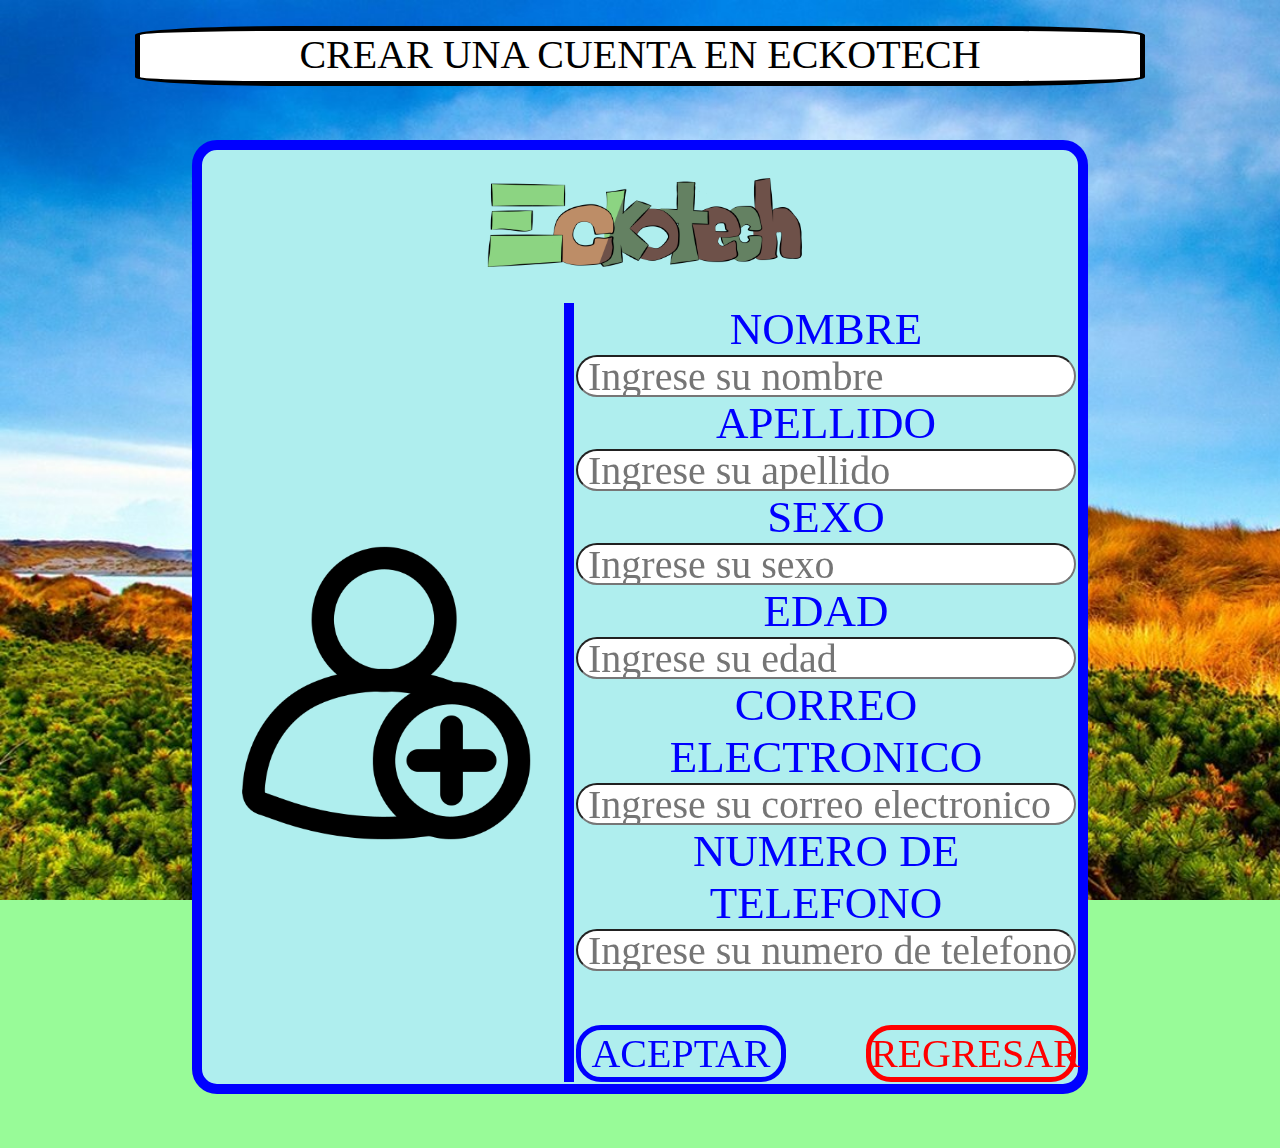
<file: crear_cuenta.html>
<html lang="es">
<head>
    <meta charset="UTF-8">
    <meta http-equiv="X-UA-Compatible" content="IE=edge">
    <meta name="viewport" content="width=device-width, initial-scale=1.0">
    <title>INICIO DE SESION</title>
    <link rel="stylesheet" href="c_c.css">
    <script src="scrollreveal.js"></script>
</head>
<body background="imagenes/fondo4k4.jpg">
<br>
    <center class="arriba"><h1 class="margin">CREAR UNA CUENTA EN ECKOTECH</h1></center>
    <br>
    <br>
    <br><center><table class="abajo"> 
        <tr>
        <th colspan="2" class="linea2">
             <center><img src="imagenes/logo.png" width="40%"></center>
        </th>
   </tr>
   <tr>
    
       
            <th class="linea">
               <img src="imagenes/agregar-usuario (1).png" class="imagen">
            </th>

            <th>
                <form action="">
                <label for="">NOMBRE</label>
                <br>
                <input class="controls" type="text" placeholder=" Ingrese su nombre" required>
                <br>
                <label for="">APELLIDO</label>
                <br>
                <input type="text" placeholder=" Ingrese su apellido" required>
                <br>
                <label for="">SEXO</label>
                <br>
                <input type="text" placeholder=" Ingrese su sexo" required>
                <br>
                <label for="">EDAD</label>
                <br>
                <input type="number" placeholder=" Ingrese su edad" required>
                <br>
                <label for="">CORREO ELECTRONICO</label>
                <br>
                <input type="email" placeholder=" Ingrese su correo electronico" required>
                <br>
                <label for="">NUMERO DE TELEFONO</label>
                <br>
                <input type="text" placeholder=" Ingrese su numero de telefono" required>
                <br><br><br><br>
                <a href="menuvip.html"><h2>ACEPTAR</h2></a>
                <a href="login.html"><h2 class="a">REGRESAR</h2></a>
                <br>
                <br>
                </form>
            </th>
        </tr>
    </table></center>
    <br>
    <br><br>
    
    <script src="index.js"></script>
</body>
</html>
</file>
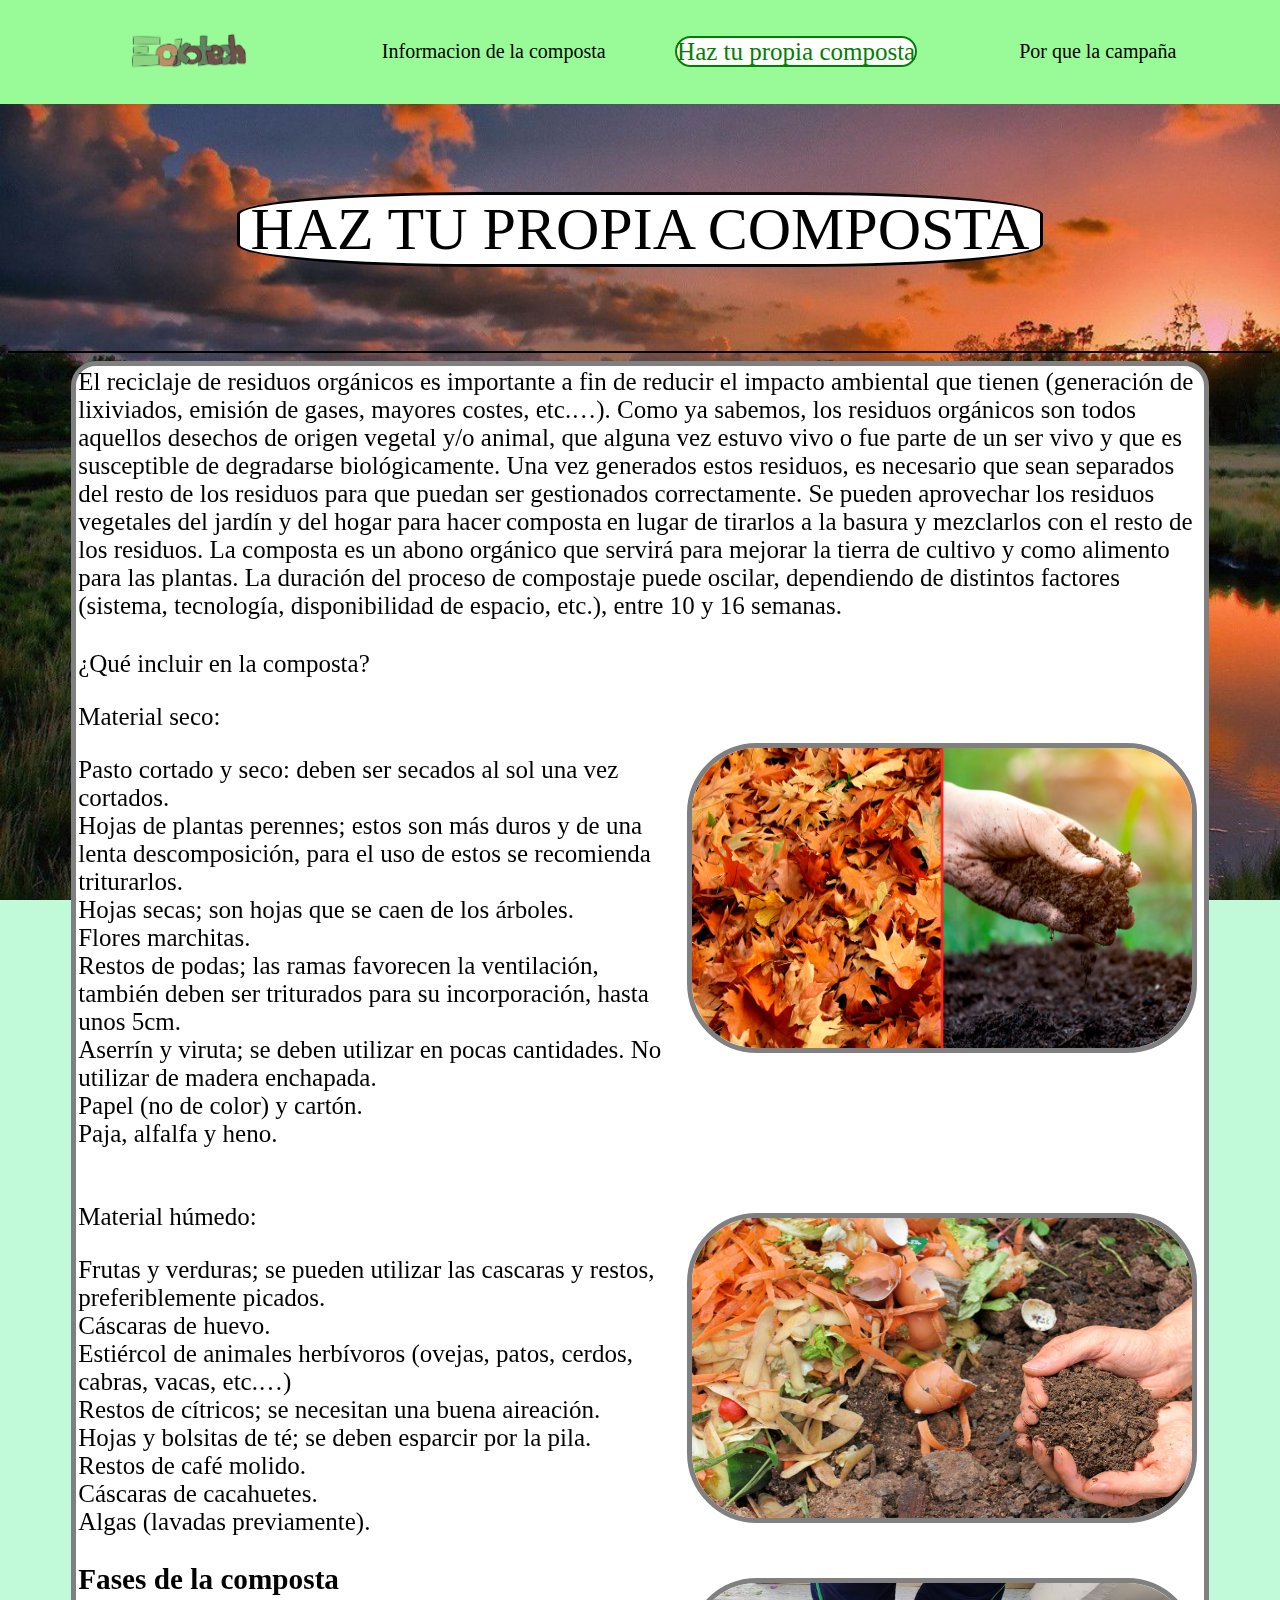
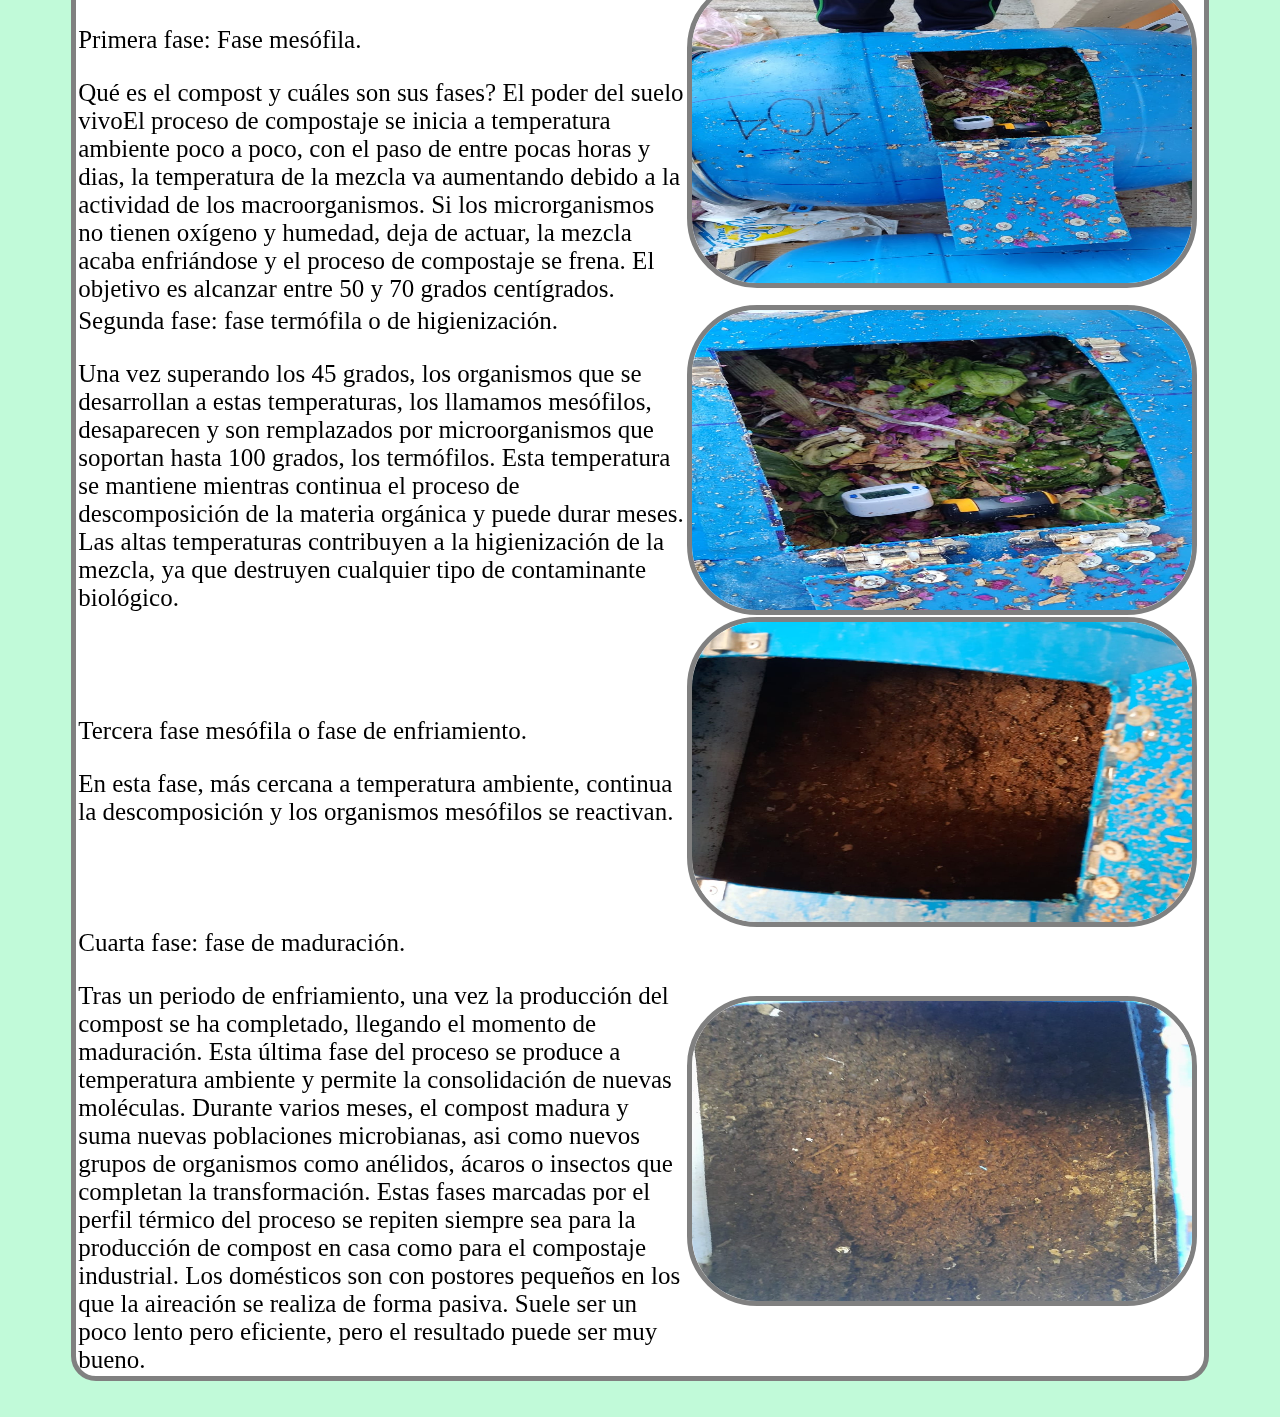
<file: hacercomposta.html>
<html lang="es">
<head>
    <meta charset="UTF-8">
    <meta http-equiv="X-UA-Compatible" content="IE=edge">
    <meta name="viewport" content="width=device-width, initial-scale=1.0">
    <title>Eckotech</title>
    <link rel="stylesheet" href="diseno.css">
    <link rel="stylesheet" href="Menu2.css">
    <link rel="stylesheet" href="h_c.css">k
    <script src="scrollreveal.js"></script>
</head>
<link rel="shortcut icon" href="imagenes/eco.png">
<body background="imagenes/fondo4k3.jpg">

    <center>

        <table id="div" class="arriba">
            <tr>
                <th class="espacio"></th>
                <th>
                    <div id="header">
                        <ul class="nav">
                            <li>
                               <a href="menuvip.html"><img src="imagenes/logo.png" class="imagenes2"></a>
                            <ul>
                              <li><a href="index.html">Cerrar sesion</a></li>
                            </ul>
                          </li></ul></div>
                </th>
                <th>
                    <a class="b" href="Informacion2.html">Informacion de la composta</a>
                </th>
                <th>
                    <a class="nada" href="#">Haz tu propia composta</a>
                </th>
                <th>
                    <a class="b" href="Porque2.html">Por que la campaña</a>
                </th>
                <th class="espacio"></th>
            </tr>
        </table>
        <br>
        <br>
        <br>
        <br>
        <br>
        <br>
        <br>

    <center><h1>HAZ TU PROPIA COMPOSTA</h1></center>
    <center><table class="derecha">
        <tr class="h2">
            <td colspan="2">El reciclaje de residuos orgánicos es importante a fin de reducir el impacto ambiental que tienen (generación de lixiviados, emisión de gases, mayores costes, etc.…). Como ya sabemos, los residuos orgánicos son todos aquellos desechos de origen vegetal y/o animal, que alguna vez estuvo vivo o fue parte de un ser vivo y que es susceptible de degradarse biológicamente. 

                Una vez generados estos residuos, es necesario que sean separados del resto de los residuos para que puedan ser gestionados correctamente. Se pueden aprovechar los residuos vegetales del jardín y del hogar para hacer composta en lugar de tirarlos a la basura y mezclarlos con el resto de los residuos. La composta es un abono orgánico que servirá para mejorar la tierra de cultivo y como alimento para las plantas. La duración del proceso de compostaje puede oscilar, dependiendo de distintos factores (sistema, tecnología, disponibilidad de espacio, etc.), entre 10 y 16 semanas. </td>
            </tr>
        <tr class="h2">
            <td>
            <br>
            ¿Qué incluir en la composta?
            <p>Material seco: </p>
            <ul>
                <li>Pasto cortado y seco: deben ser secados al sol una vez cortados.</li>
                <li>Hojas de plantas perennes; estos son más duros y de una lenta descomposición, para el uso de estos se recomienda triturarlos. </li>
                <li>Hojas secas; son hojas que se caen de los árboles. </li>
                <li>Flores marchitas. </li>
                <li>Restos de podas; las ramas favorecen la ventilación, también deben ser triturados para su incorporación, hasta unos 5cm. </li>
                <li>Aserrín y viruta; se deben utilizar en pocas cantidades. No utilizar de madera enchapada. </li>
                <li>Papel (no de color) y cartón. </li>
                <li>Paja, alfalfa y heno. </li>
            </ul>   
            </td>
        <br>
            <td><img src="imagenes/hojas secas.jpg" class="imagen2">
            </td>
        <br>
        <tr class="h2">
           
            <td>
            <br>
            Material húmedo:
            
            <ul>
                <li>Frutas y verduras; se pueden utilizar las cascaras y restos, preferiblemente picados.</li>
                <li>Cáscaras de huevo. </li>
                <li>Estiércol de animales herbívoros (ovejas, patos, cerdos, cabras, vacas, etc.…) </li>
                <li>Restos de cítricos; se necesitan una buena aireación. </li>
                <li>Hojas y bolsitas de té; se deben esparcir por la pila. </li>
                <li>Restos de café molido. </li>
                <li>Cáscaras de cacahuetes.</li>
                <li>Algas (lavadas previamente).</li>
            </ul></td>
            <td><img src="imagenes/humedo.jpg" class="imagen2"></td>
        </tr>
        <tr class="h2">
            <hr color="black">
            <td>
                <h3>Fases de la composta </h3>
               <p>Primera fase: Fase mesófila. </p> 
               Qué es el compost y cuáles son sus fases? El poder del suelo vivoEl proceso de compostaje se inicia a temperatura ambiente poco a poco, con el paso de entre pocas horas y dias, la temperatura de la mezcla va aumentando debido a la actividad de los macroorganismos. Si los microrganismos no tienen oxígeno y humedad, deja de actuar, la mezcla acaba enfriándose y el proceso de compostaje se frena. El objetivo es alcanzar entre 50 y 70 grados centígrados.  
            </td>
            <td><img src="imagenes/fase mesofila.jpg" class="imagen2"></td>
        </tr>
        <tr class="h2">
        <td>
            Segunda fase: fase termófila o de higienización.
            <p>Una vez superando los 45 grados, los organismos que se desarrollan a estas temperaturas, los llamamos mesófilos, desaparecen y son remplazados por microorganismos que soportan hasta 100 grados, los termófilos. Esta temperatura se mantiene mientras continua el proceso de descomposición de la materia orgánica y puede durar meses. Las altas temperaturas contribuyen a la higienización de la mezcla, ya que destruyen cualquier tipo de contaminante biológico.  </p>  
        </td>
        <td><img src="imagenes/higienizacion.jpg" class="imagen2"></td>
        </tr>
        <tr class="h2">
            <td>
            Tercera fase mesófila o fase de enfriamiento. 
            <p>En esta fase, más cercana a temperatura ambiente, continua la descomposición y los organismos mesófilos se reactivan.</p>
            </td>
            <td><img src="imagenes/fase3.jpg" class="imagen2"></td>
        </tr>
        <tr class="h2">
            <td>Cuarta fase: fase de maduración.
                <p>Tras un periodo de enfriamiento, una vez la producción del compost se ha completado, llegando el momento de maduración. Esta última fase del proceso se produce a temperatura ambiente y permite la consolidación de nuevas moléculas. Durante varios meses, el compost madura y suma nuevas poblaciones microbianas, asi como nuevos grupos de organismos como anélidos, ácaros o insectos que completan la transformación.   

 

                    Estas fases marcadas por el perfil térmico del proceso se repiten siempre sea para la producción de compost en casa como para el compostaje industrial. Los domésticos son con postores pequeños en los que la aireación se realiza de forma pasiva. Suele ser un poco lento pero eficiente, pero el resultado puede ser muy bueno. </p>
            </td>
            <td><img src="imagenes/fase4.jpg" class="imagen2"></td>
        </tr>
    </table></center>
    <br>
        <br>
    <script src="index.js"></script>
</body>
</html>
</file>
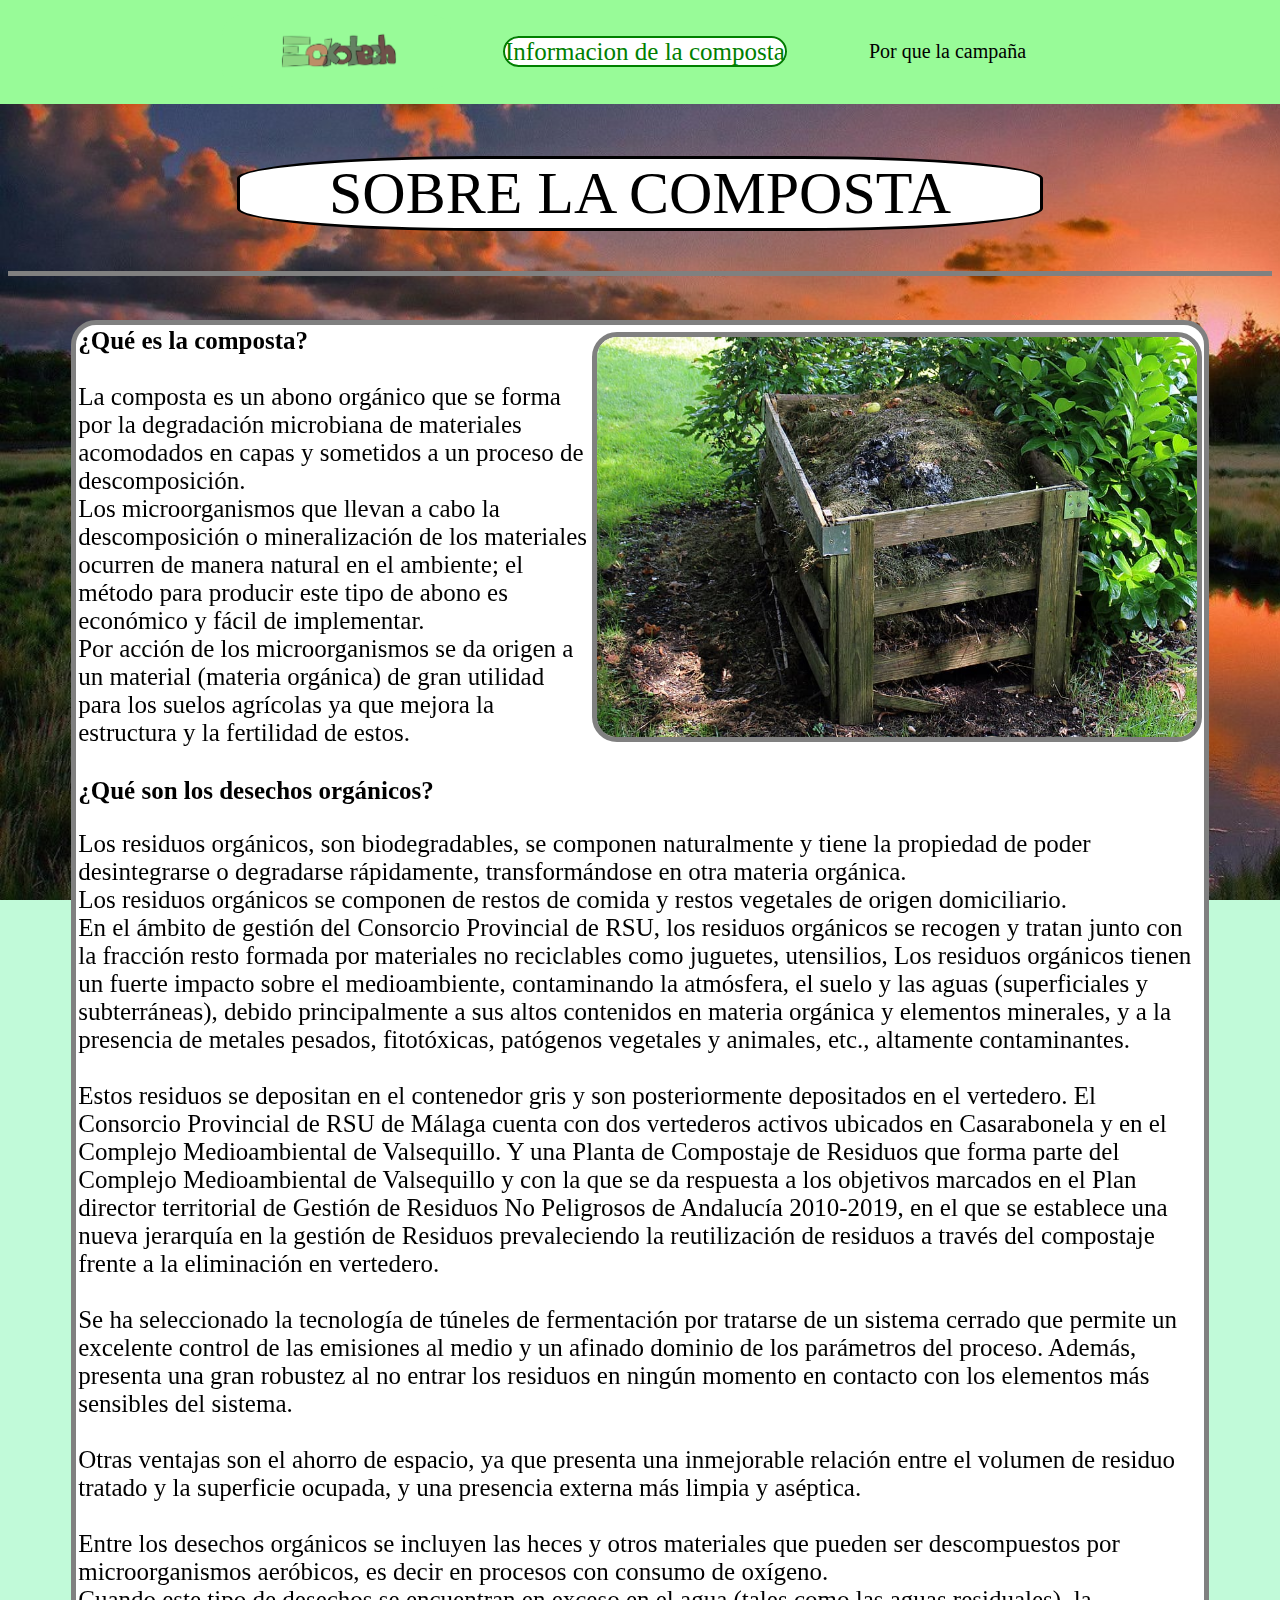
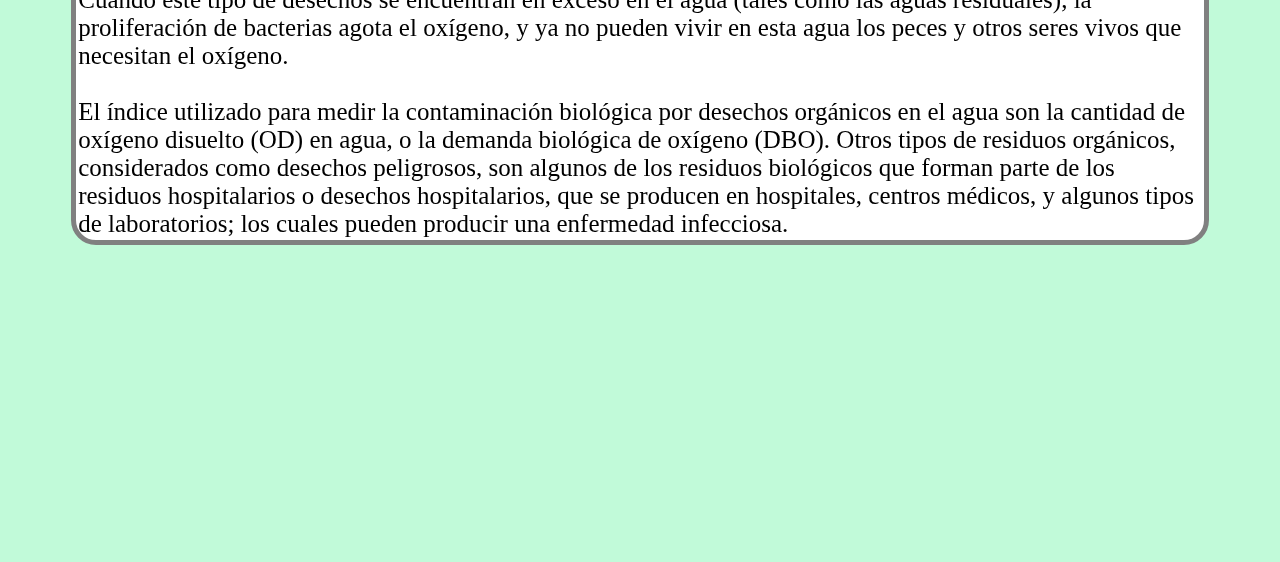
<file: informacion.html>
<html lang="es">
<head>
    <meta charset="UTF-8">
    <meta http-equiv="X-UA-Compatible" content="IE=edge">
    <meta name="viewport" content="width=device-width, initial-scale=1.0">
    <title>Informacion</title>
    <link rel="stylesheet" href="informacion.css">
    <link rel="stylesheet" href="menu.css">
    <link rel="stylesheet" href="diseno.css">
    <script src="scrollreveal.js"></script>
</head>
<link rel="shortcut icon" href="imagenes/logo.png">
<body background="imagenes/fondo4k3.jpg">

        <table id="div" class="arriba">
            <tr>
                <th class="espacio"></th>
                <th>
                    <div id="header">
                        <ul class="nav">
                            <li>
                               <a href="index.html"><img src="imagenes/logo.png"></a>
                            <ul>
                              <li><a href="login.html">Iniciar sesion</a></li>
                              <li><a href="login.html">Crear cuenta</a></li>
                            </ul>
                          </li></ul></div>
                </th>
                <th class="c">
                    <a class="nada" href="#">Informacion de la composta</a>
                </th>
                <th>
                    <a class="b" href="Porque.html">Por que la campaña</a>
                </th>
                <th class="espacio"></th>
            </tr>
        </table>
        <br>
        <br>
        <br>
        <br>
        <br>
        <br>
    </center>

    
    <center><h1 class="izquierda">SOBRE LA COMPOSTA</h1></center>
    <hr color="grey" size="5px" class="izquierda" >
    <br>
    <br>

    <center><table class="derecha">
        <tr>
            <td colspan="2" class="h2">
                <b>¿Qué es la composta? </b> 
                <br>
                <br>
                La composta es un abono orgánico que se forma por la degradación microbiana de materiales acomodados en capas y sometidos a un proceso de descomposición.
                <br>
                Los microorganismos que llevan a cabo la descomposición o mineralización de los materiales ocurren de manera natural en el ambiente; el método para producir este tipo de abono es económico y fácil de implementar. 
                <br>

Por acción de los microorganismos se da origen a un material (materia orgánica) de gran utilidad para los suelos agrícolas ya que mejora la estructura y la fertilidad de estos.  
            </td>
            <th><img src="imagenes/composta3.jpg" id="imagen2"></th>
        </tr>
        <tr >
            <td colspan="3" class="h2">
                <br>
                <b> ¿Qué son los desechos orgánicos?</b> 
                <p>Los residuos orgánicos, son biodegradables, se componen naturalmente y tiene la propiedad de poder desintegrarse o degradarse rápidamente, transformándose en otra materia orgánica. 
                    <br>
                    Los residuos orgánicos se componen de restos de comida y restos vegetales de origen domiciliario. 
                    <br>

                    En el ámbito de gestión del Consorcio Provincial de RSU, los residuos orgánicos se recogen y tratan junto con la fracción resto formada por materiales no reciclables como juguetes, utensilios, 
                    
                    Los residuos orgánicos tienen un fuerte impacto sobre el medioambiente, contaminando la atmósfera, el suelo y las aguas (superficiales y subterráneas), debido principalmente a sus altos contenidos en materia orgánica y elementos minerales, y a la presencia de metales pesados, fitotóxicas, patógenos vegetales y animales, etc., altamente contaminantes. 
                    <br>
                    <br>
                    Estos residuos se depositan en el contenedor gris y son posteriormente depositados en el vertedero. 
                    
                    El Consorcio Provincial de RSU de Málaga cuenta con dos vertederos activos ubicados en Casarabonela y en el Complejo Medioambiental de Valsequillo. 
                    
                    Y una Planta de Compostaje de Residuos que forma parte del Complejo Medioambiental de Valsequillo y con la que se da respuesta a los objetivos marcados en el Plan director territorial de Gestión de Residuos No Peligrosos de Andalucía 2010-2019, en el que se establece una nueva jerarquía en la gestión de Residuos prevaleciendo la reutilización de residuos a través del compostaje frente a la eliminación en vertedero. 
                    <br>
                    <br>
                    
                    Se ha seleccionado la tecnología de túneles de fermentación por tratarse de un sistema cerrado que permite un excelente control de las emisiones al medio y un afinado dominio de los parámetros del proceso. Además, presenta una gran robustez al no entrar los residuos en ningún momento en contacto con los elementos más sensibles del sistema. 
                    <br>
                    <br>
                    
                    Otras ventajas son el ahorro de espacio, ya que presenta una inmejorable relación entre el volumen de residuo tratado y la superficie ocupada, y una presencia externa más limpia y aséptica. 
                    <br>
                    <br>
                    
                    Entre los desechos orgánicos se incluyen las heces y otros materiales que pueden ser descompuestos por microorganismos aeróbicos, es decir en procesos con consumo de oxígeno. 
                    <br>
                    Cuando este tipo de desechos se encuentran en exceso en el agua (tales como las aguas residuales), la proliferación de bacterias agota el oxígeno, y ya no pueden vivir en esta agua los peces y otros seres vivos que necesitan el oxígeno.
                    <br>
                    <br>
                    El índice utilizado para medir la contaminación biológica por desechos orgánicos en el agua son la cantidad de oxígeno disuelto (OD) en agua, o la demanda biológica de oxígeno (DBO).  
                    
                    Otros tipos de residuos orgánicos, considerados como desechos peligrosos, son algunos de los residuos biológicos que forman parte de los residuos hospitalarios o desechos hospitalarios, que se producen en hospitales, centros médicos, y algunos tipos de laboratorios; los cuales pueden producir una enfermedad infecciosa.  </p>
            </td>

        </tr>
    </table></center>
    <center class="abajo"><img src="imagenes/logo.png" class="imagen3"></center>
    
    <script src="index.js"></script>
    </script>
</body>
</html>
</file>
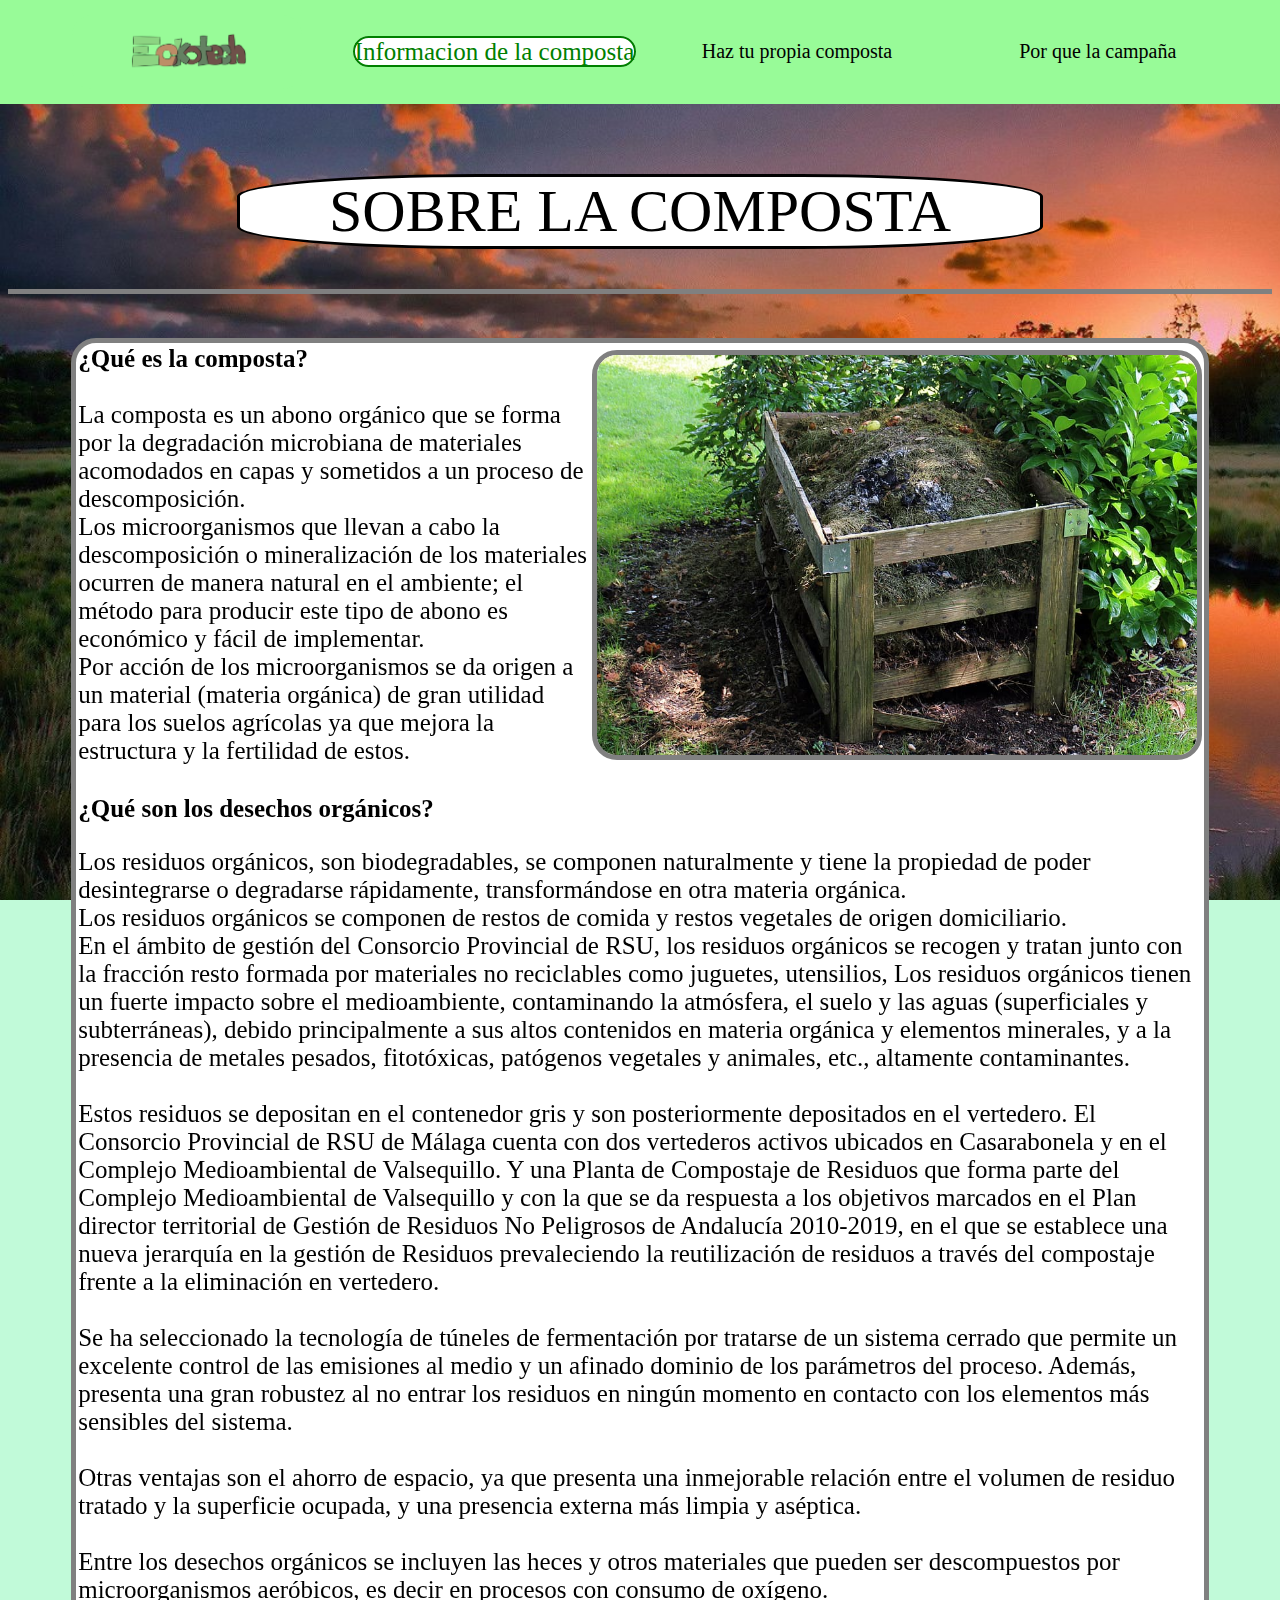
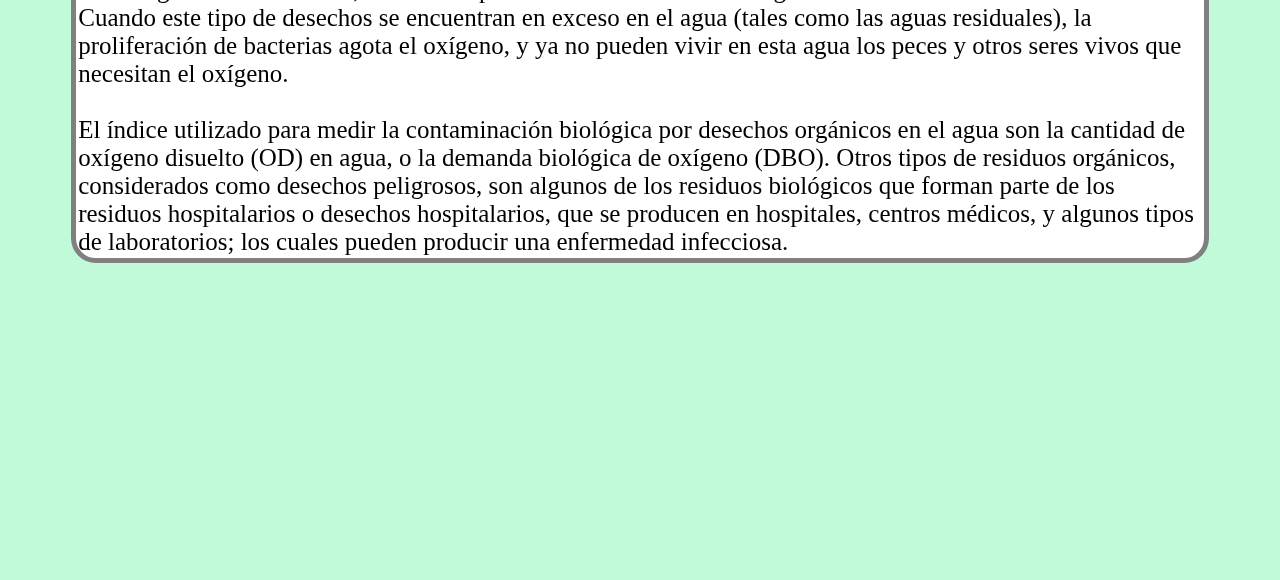
<file: Informacion2.html>
<html lang="es">
<head>
    <meta charset="UTF-8">
    <meta http-equiv="X-UA-Compatible" content="IE=edge">
    <meta name="viewport" content="width=device-width, initial-scale=1.0">
    <title>Informacion</title>
    <link rel="stylesheet" href="informacion.css">
    <link rel="stylesheet" href="Menu2.css">
    <link rel="stylesheet" href="diseno.css">
    <script src="scrollreveal.js"></script>
</head>
<link rel="shortcut icon" href="imagenes/logo.png">
<body background="imagenes/fondo4k3.jpg">

    <center>

        <table id="div" class="arriba">
            <tr>
                <th class="espacio"></th>
                <th>
                    <div id="header">
                        <ul class="nav">
                            <li>
                               <a href="menuvip.html"><img src="imagenes/logo.png" class="imagenes2"></a>
                            <ul>
                              <li><a href="index.html">Cerrar sesion</a></li>
                            </ul>
                          </li></ul></div>
                </th>
                <th>
                    <a class="nada" href="#">Informacion de la composta</a>
                </th>
                <th>
                    <a class="b" href="hacercomposta.html">Haz tu propia composta</a>
                </th>
                <th>
                    <a class="b" href="Porque2.html">Por que la campaña</a>
                </th>
                <th class="espacio"></th>
            </tr>
        </table>
        <br>
        <br>
        <br>
        <br>
        <br>
        <br>
        <br>

    
    <center><h1 class="izquierda">SOBRE LA COMPOSTA</h1></center>
    <hr color="grey" size="5px" class="izquierda" >
    <br>
    <br>

    <center><table class="derecha">
        <tr>
            <td colspan="2" class="h2">
                <b>¿Qué es la composta? </b> 
                <br>
                <br>
                La composta es un abono orgánico que se forma por la degradación microbiana de materiales acomodados en capas y sometidos a un proceso de descomposición.
                <br>
                Los microorganismos que llevan a cabo la descomposición o mineralización de los materiales ocurren de manera natural en el ambiente; el método para producir este tipo de abono es económico y fácil de implementar. 
                <br>

Por acción de los microorganismos se da origen a un material (materia orgánica) de gran utilidad para los suelos agrícolas ya que mejora la estructura y la fertilidad de estos.  
            </td>
            <th><img src="imagenes/composta3.jpg" id="imagen2"></th>
        </tr>
        <tr >
            <td colspan="3" class="h2">
                <br>
                <b> ¿Qué son los desechos orgánicos?</b> 
                <p>Los residuos orgánicos, son biodegradables, se componen naturalmente y tiene la propiedad de poder desintegrarse o degradarse rápidamente, transformándose en otra materia orgánica. 
                    <br>
                    Los residuos orgánicos se componen de restos de comida y restos vegetales de origen domiciliario. 
                    <br>

                    En el ámbito de gestión del Consorcio Provincial de RSU, los residuos orgánicos se recogen y tratan junto con la fracción resto formada por materiales no reciclables como juguetes, utensilios, 
                    
                    Los residuos orgánicos tienen un fuerte impacto sobre el medioambiente, contaminando la atmósfera, el suelo y las aguas (superficiales y subterráneas), debido principalmente a sus altos contenidos en materia orgánica y elementos minerales, y a la presencia de metales pesados, fitotóxicas, patógenos vegetales y animales, etc., altamente contaminantes. 
                    <br>
                    <br>
                    Estos residuos se depositan en el contenedor gris y son posteriormente depositados en el vertedero. 
                    
                    El Consorcio Provincial de RSU de Málaga cuenta con dos vertederos activos ubicados en Casarabonela y en el Complejo Medioambiental de Valsequillo. 
                    
                    Y una Planta de Compostaje de Residuos que forma parte del Complejo Medioambiental de Valsequillo y con la que se da respuesta a los objetivos marcados en el Plan director territorial de Gestión de Residuos No Peligrosos de Andalucía 2010-2019, en el que se establece una nueva jerarquía en la gestión de Residuos prevaleciendo la reutilización de residuos a través del compostaje frente a la eliminación en vertedero. 
                    <br>
                    <br>
                    
                    Se ha seleccionado la tecnología de túneles de fermentación por tratarse de un sistema cerrado que permite un excelente control de las emisiones al medio y un afinado dominio de los parámetros del proceso. Además, presenta una gran robustez al no entrar los residuos en ningún momento en contacto con los elementos más sensibles del sistema. 
                    <br>
                    <br>
                    
                    Otras ventajas son el ahorro de espacio, ya que presenta una inmejorable relación entre el volumen de residuo tratado y la superficie ocupada, y una presencia externa más limpia y aséptica. 
                    <br>
                    <br>
                    
                    Entre los desechos orgánicos se incluyen las heces y otros materiales que pueden ser descompuestos por microorganismos aeróbicos, es decir en procesos con consumo de oxígeno. 
                    <br>
                    Cuando este tipo de desechos se encuentran en exceso en el agua (tales como las aguas residuales), la proliferación de bacterias agota el oxígeno, y ya no pueden vivir en esta agua los peces y otros seres vivos que necesitan el oxígeno.
                    <br>
                    <br>
                    El índice utilizado para medir la contaminación biológica por desechos orgánicos en el agua son la cantidad de oxígeno disuelto (OD) en agua, o la demanda biológica de oxígeno (DBO).  
                    
                    Otros tipos de residuos orgánicos, considerados como desechos peligrosos, son algunos de los residuos biológicos que forman parte de los residuos hospitalarios o desechos hospitalarios, que se producen en hospitales, centros médicos, y algunos tipos de laboratorios; los cuales pueden producir una enfermedad infecciosa.  </p>
            </td>

        </tr>
    </table></center>
    <center class="abajo"><img src="imagenes/logo.png" class="imagen3"></center>
    
    <script src="index.js"></script>
    </script>
</body>
</html>
</file>
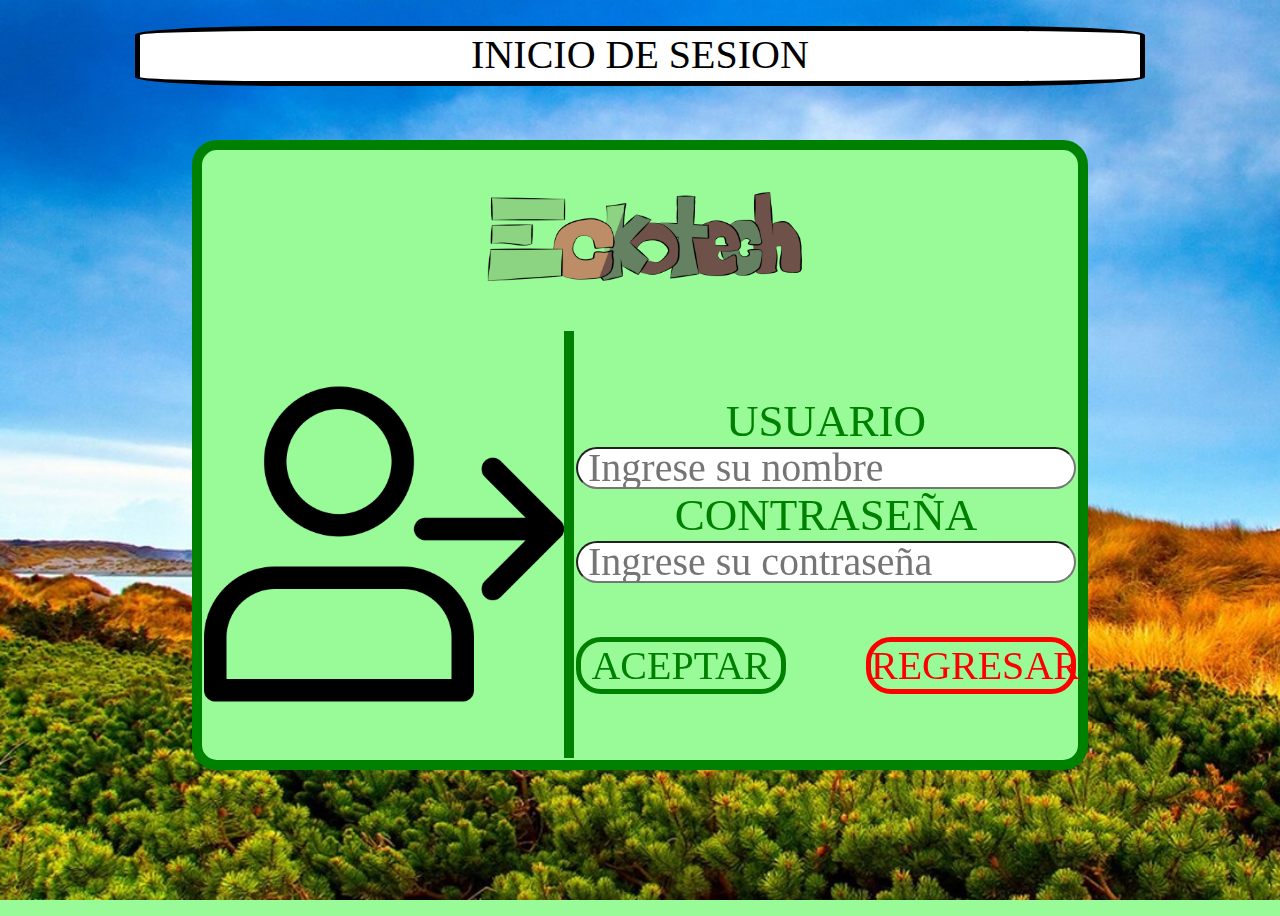
<file: inicio_sesion.html>
<html lang="es">
<head>
    <meta charset="UTF-8">
    <meta http-equiv="X-UA-Compatible" content="IE=edge">
    <meta name="viewport" content="width=device-width, initial-scale=1.0">
    <title>INICIO DE SESION</title>
    <link rel="stylesheet" href="i_s.css">
    <script src="scrollreveal.js"></script>
</head>
<body background="imagenes/fondo4k4.jpg">
<br>
    <center class="arriba"><h1 class="margin">INICIO DE SESION</h1></center>
    <br>
    <br>
    <br><center><table class="abajo"> 
        <tr>
        <th colspan="2" class="linea2">
             <center><img src="imagenes/logo.png" width="40%"></center>
        </th>
   </tr>
   <tr>
    
       
            <th class="linea">
               <img src="imagenes/usuario.png" class="imagen">
            </th>

            <th>
                <form action="">
                <label for="">USUARIO</label>
                <br>
                <input type="text" placeholder=" Ingrese su nombre" required>
                <br>
                <label for="">CONTRASEÑA</label>
                <br>
                <input type="password" placeholder=" Ingrese su contraseña" required>
                <br><br><br><br>
                <a href="menuvip.html"><h2>ACEPTAR</h2></a>
                <a href="login.html"><h2 class="a">REGRESAR</h2></a>
                </form>
            </th>
        </tr>
    </table></center>
    
    <script src="index.js"></script>
</body>
</html>
</file>
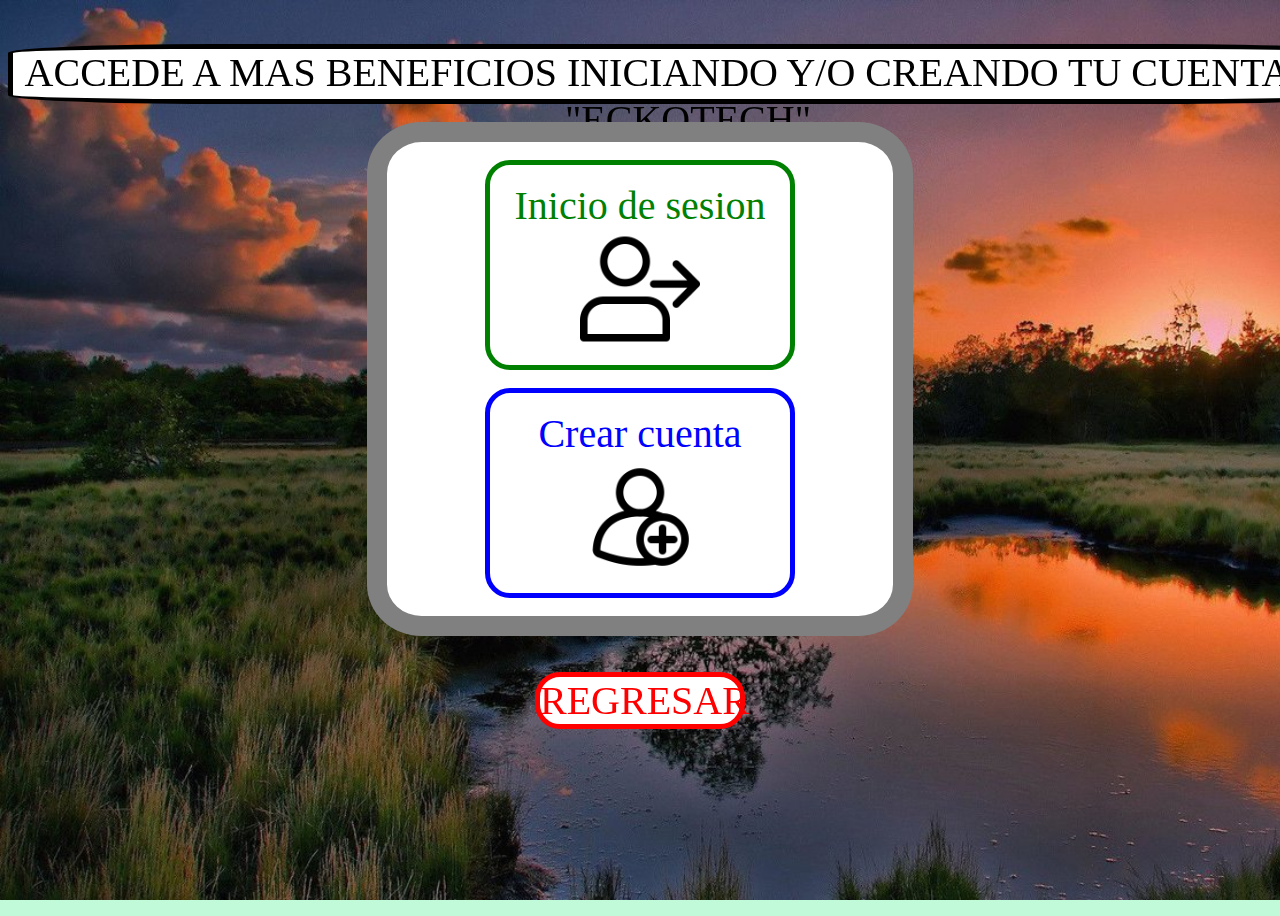
<file: login.html>
<html lang="es">
<head>
    <meta charset="UTF-8">
    <meta http-equiv="X-UA-Compatible" content="IE=edge">
    <meta name="viewport" content="width=device-width, initial-scale=1.0">
    <title>Document</title>
    <link rel="stylesheet" href="menu.css">
    <link rel="stylesheet" href="login.css">
    <link rel="shortcut icon" href="">
    <script src="scrollreveal.js"></script>
</head>
<body background="imagenes/fondo4k3.jpg">

    <br>
    <br>
    
    <center class="arriba"><h1 class="margin">ACCEDE A MAS BENEFICIOS INICIANDO Y/O CREANDO TU CUENTA EN "ECKOTECH"</h1></center>
    <br>
    <center class="abajo"><div class="fondo">
        <br>
    <center><a href="inicio_sesion.html"><div class="b" id="a"><h1>Inicio de sesion <br><img src="imagenes/usuario.png" width="150"></h1></div></a></center>
    <br>
    <center><a href="crear_cuenta.html"><div class="b"><h1>Crear cuenta <br><img src="imagenes/agregar-usuario (1).png" width="150"></h1></div></a></center>
    <br>
   

</div></center>
<br>
<br>

    <center class="abajo"><a href="index.html" class="abajo"><div class="c"><h1>REGRESAR</h1></div></a></center>

    <script src="index.js"></script>

</nav>
</body>
</html>
</file>
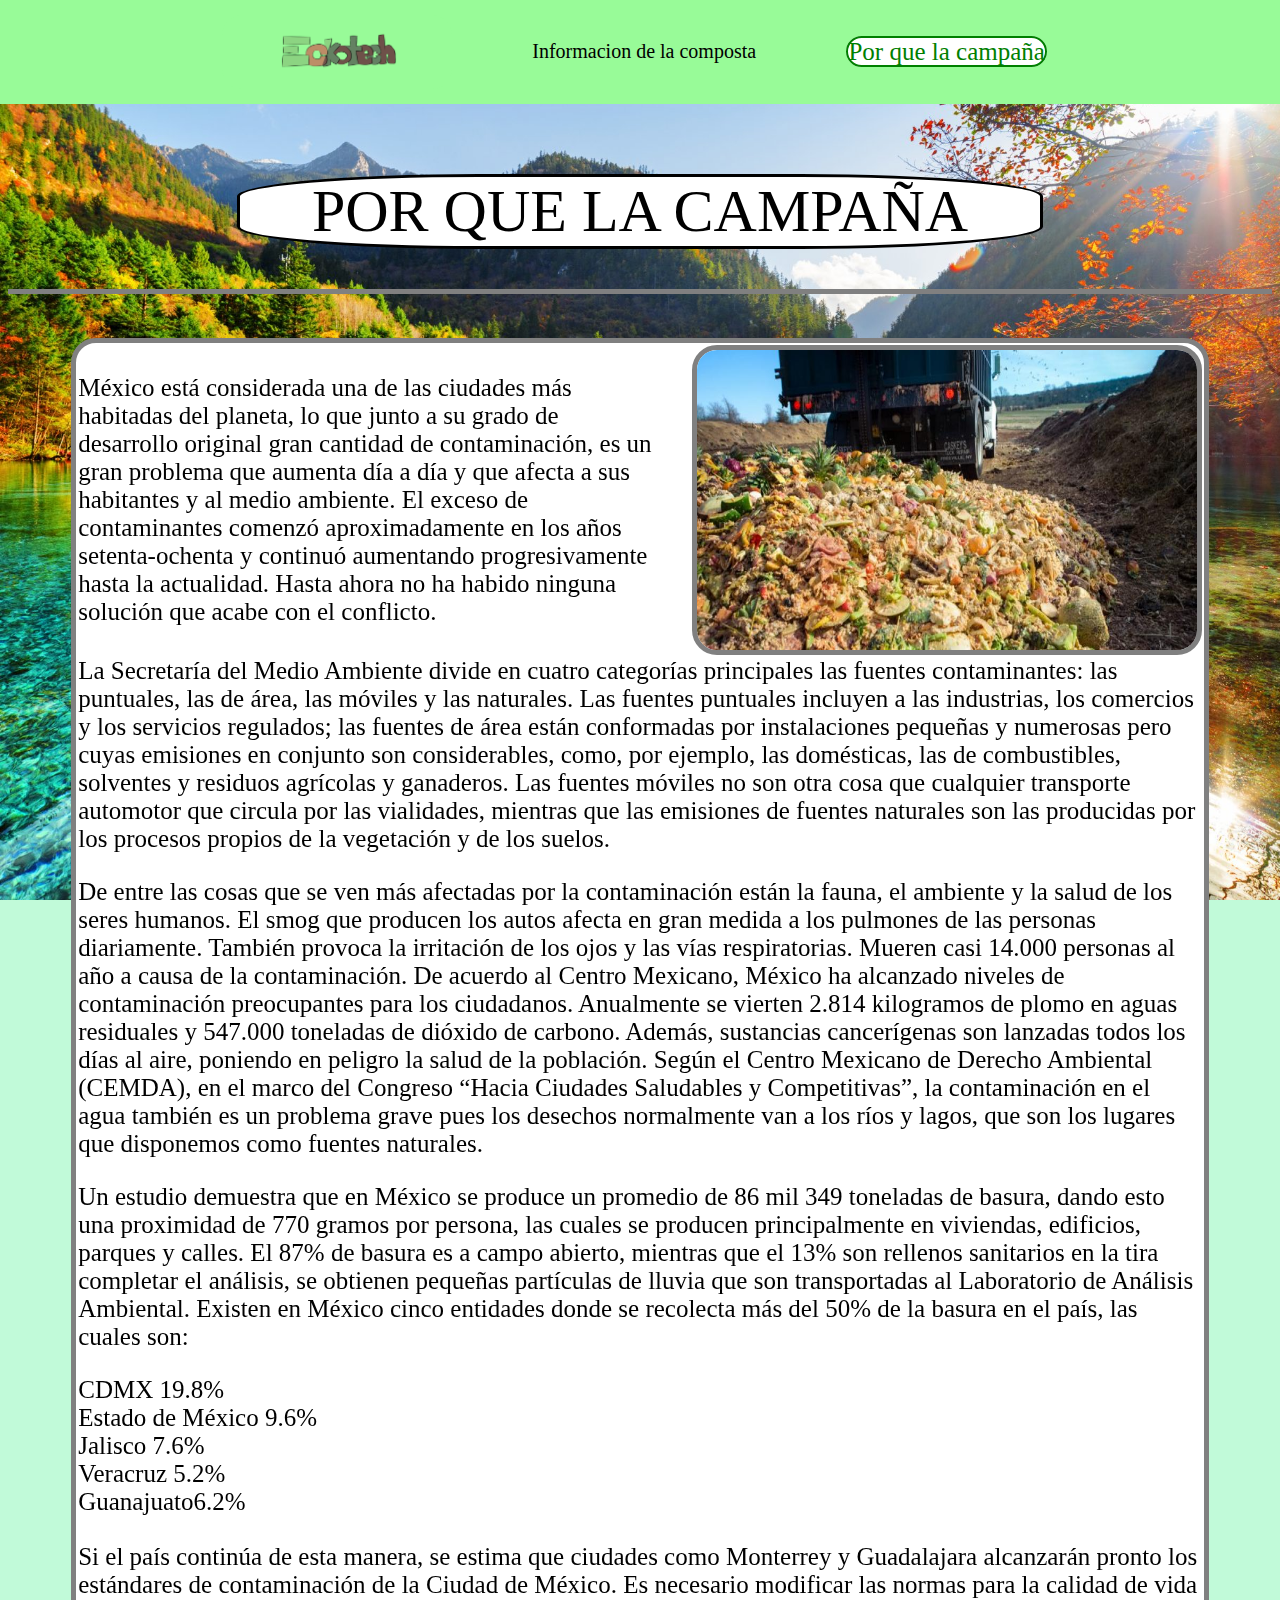
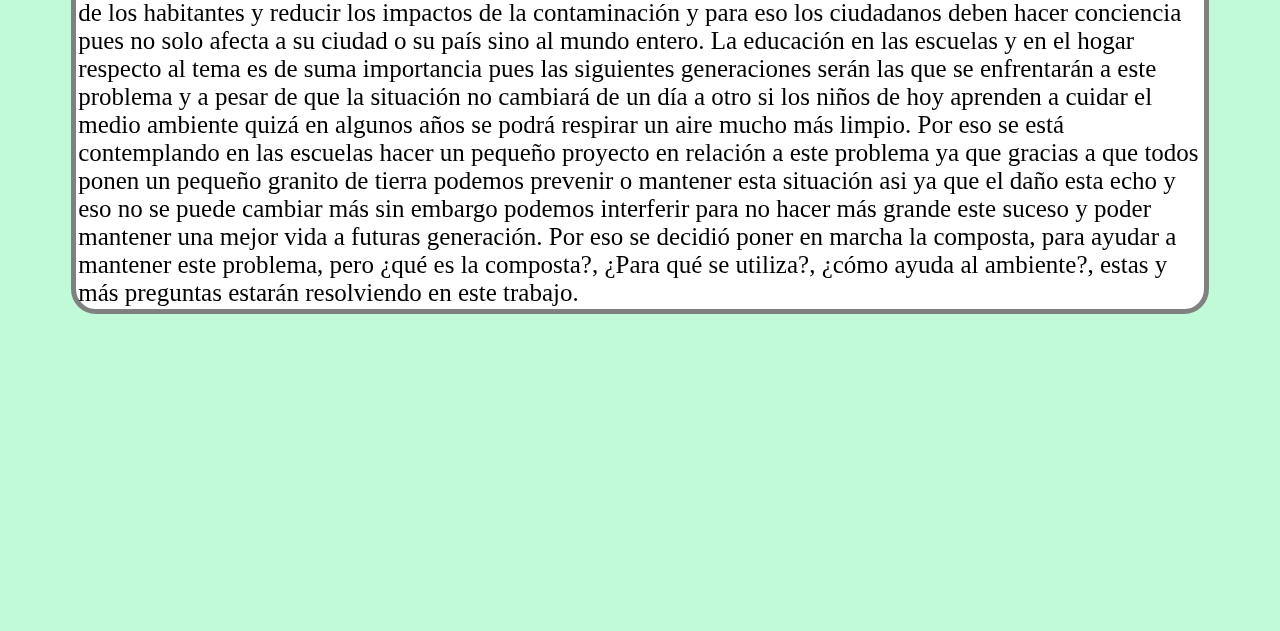
<file: porque.html>
<html lang="es">
<head>
    <meta charset="UTF-8">
    <meta http-equiv="X-UA-Compatible" content="IE=edge">
    <meta name="viewport" content="width=device-width, initial-scale=1.0">
    <title>PORQUE LA CAMPAÑA</title>
    <link rel="stylesheet" href="menu.css">
    <link rel="stylesheet" href="porque.css">
    <link rel="stylesheet" href="diseno.css">
    <script src="scrollreveal.js"></script>
</head>
<link rel="shortcut icon" href="imagenes/logo.png">
<body background="imagenes/fondo4k2.jpg">
    <div id="contenedor_carga">
        <div id="carga"></div>

    </div>

    <center class="menu">

    <table id="div" class="arriba">
        <tr>
            <th class="espacio"></th>
            <th>
                <div id="header">
                    <ul class="nav">
                        <li>
                           <a href="index.html"><img src="imagenes/logo.png" width="50%"></a>
                        <ul>
                          <li><a href="login.html">Iniciar sesion</a></li>
                          <li><a href="login.html">Crear cuenta</a></li>
                        </ul>
                      </li></ul></div>
            </th>
            <th>
                <a class="b" href="informacion.html">Informacion de la composta</a>
            </th>
            <th>
                <a class="nada" href="#">Por que la campaña</a>
            </th>
            <th class="espacio"></th>
        </tr>
    </table>
    <br>
    <br>
    <br>
    <br>
    <br>
    <br>
    <br>
    </center>

    <center><h1 class="izquierda">POR QUE LA CAMPAÑA</h1></center>
    <hr color="grey" size="5px" class="izquierda">
    <br>
    <br>

    <center><table class="derecha">
        <tr>
            <td class="h2">México está considerada una de las ciudades más habitadas del planeta, lo que junto a su grado de desarrollo original gran cantidad de contaminación, 
                es un gran problema que aumenta día a día y que afecta a sus habitantes y al medio ambiente.  

                El exceso de contaminantes comenzó aproximadamente en los años setenta-ochenta y continuó aumentando progresivamente hasta la actualidad.
                Hasta ahora no ha habido ninguna solución que acabe con el conflicto. </td>
                <td><img src="imagenes/camion.jpeg" id="imagen"></td>
        </tr>
        <tr class="h2"> 
        <td colspan="2">La Secretaría del Medio Ambiente divide en cuatro categorías principales las fuentes contaminantes: las puntuales, las de área, las móviles y las naturales. Las fuentes puntuales incluyen a las industrias, los comercios y los servicios regulados; las fuentes de área están conformadas por instalaciones pequeñas y numerosas pero cuyas emisiones en conjunto son considerables, como, por ejemplo, las domésticas, las de combustibles, solventes y residuos agrícolas y ganaderos. Las fuentes móviles no son otra cosa que cualquier transporte automotor que circula por las vialidades, mientras que las emisiones de fuentes naturales son las producidas por los procesos propios de la vegetación y de los suelos.<p>
            De entre las cosas que se ven más afectadas por la contaminación están la fauna, el ambiente y la salud de los seres humanos. El smog que producen los autos afecta en gran medida a los pulmones de las personas diariamente. También provoca la irritación de los ojos y las vías respiratorias. Mueren casi 14.000 personas al año a causa de la contaminación. De acuerdo al Centro Mexicano, México ha alcanzado niveles de contaminación preocupantes para los ciudadanos. Anualmente se vierten 2.814 kilogramos de plomo en aguas residuales y 547.000 toneladas de dióxido de carbono. Además, sustancias cancerígenas son lanzadas todos los días al aire, poniendo en peligro la salud de la población. Según el Centro Mexicano de Derecho Ambiental (CEMDA), en el marco del Congreso “Hacia Ciudades Saludables y Competitivas”, la contaminación en el agua también es un problema grave pues los desechos normalmente van a los ríos y lagos, que son los lugares que disponemos como fuentes naturales.</p> 
        <p>Un estudio demuestra que en México se produce un promedio de 86 mil 349 toneladas de basura, dando esto una proximidad de 770 gramos por persona, las cuales se producen principalmente en viviendas, edificios, parques y calles. El 87% de basura es a campo abierto, mientras que el 13% son rellenos sanitarios en la tira completar el análisis, se obtienen pequeñas partículas de lluvia que son transportadas al Laboratorio de Análisis Ambiental. Existen en México cinco entidades donde se recolecta más del 50% de la basura en el país, las cuales son:  </p>
        <ul>
            <li>CDMX 19.8% </li>
            <li>Estado de México 9.6% </li>
            <li>Jalisco 7.6% </li>
            <li>Veracruz 5.2%   </li>
            <li>Guanajuato6.2%</li>
        </ul>
        </td>
        <tr class="h2">
        <td colspan="2">Si el país continúa de esta manera, se estima que ciudades como Monterrey y Guadalajara alcanzarán pronto los estándares de contaminación de la Ciudad de México. Es necesario modificar las normas para la calidad de vida de los habitantes y reducir los impactos de la contaminación y para eso los ciudadanos deben hacer conciencia pues no solo afecta a su ciudad o su país sino al mundo entero. La educación en las escuelas y en el hogar respecto al tema es de suma importancia pues las siguientes generaciones serán las que se enfrentarán a este problema y a pesar de que la situación no cambiará de un día a otro si los niños de hoy aprenden a cuidar el medio ambiente quizá en algunos años se podrá respirar un aire mucho más limpio. 

            Por eso se está contemplando en las escuelas hacer un pequeño proyecto en relación a este problema ya que gracias a que todos ponen un pequeño granito de tierra podemos prevenir o mantener esta situación asi ya que el daño esta echo y eso no se puede cambiar más sin embargo podemos interferir para no hacer más grande este suceso y poder mantener una mejor vida a futuras generación. 
            
            Por eso se decidió poner en marcha la composta, para ayudar a mantener este problema, pero ¿qué es la composta?, ¿Para qué se utiliza?, ¿cómo ayuda al ambiente?, estas y más preguntas estarán resolviendo en este trabajo. </td></tr>
        
    </table></center>


    <center class="abajo"><img src="imagenes/logo.png" class="imagen3" ></center>
    

    <script src="index.js"></script>
    
</body>
</html>
</file>
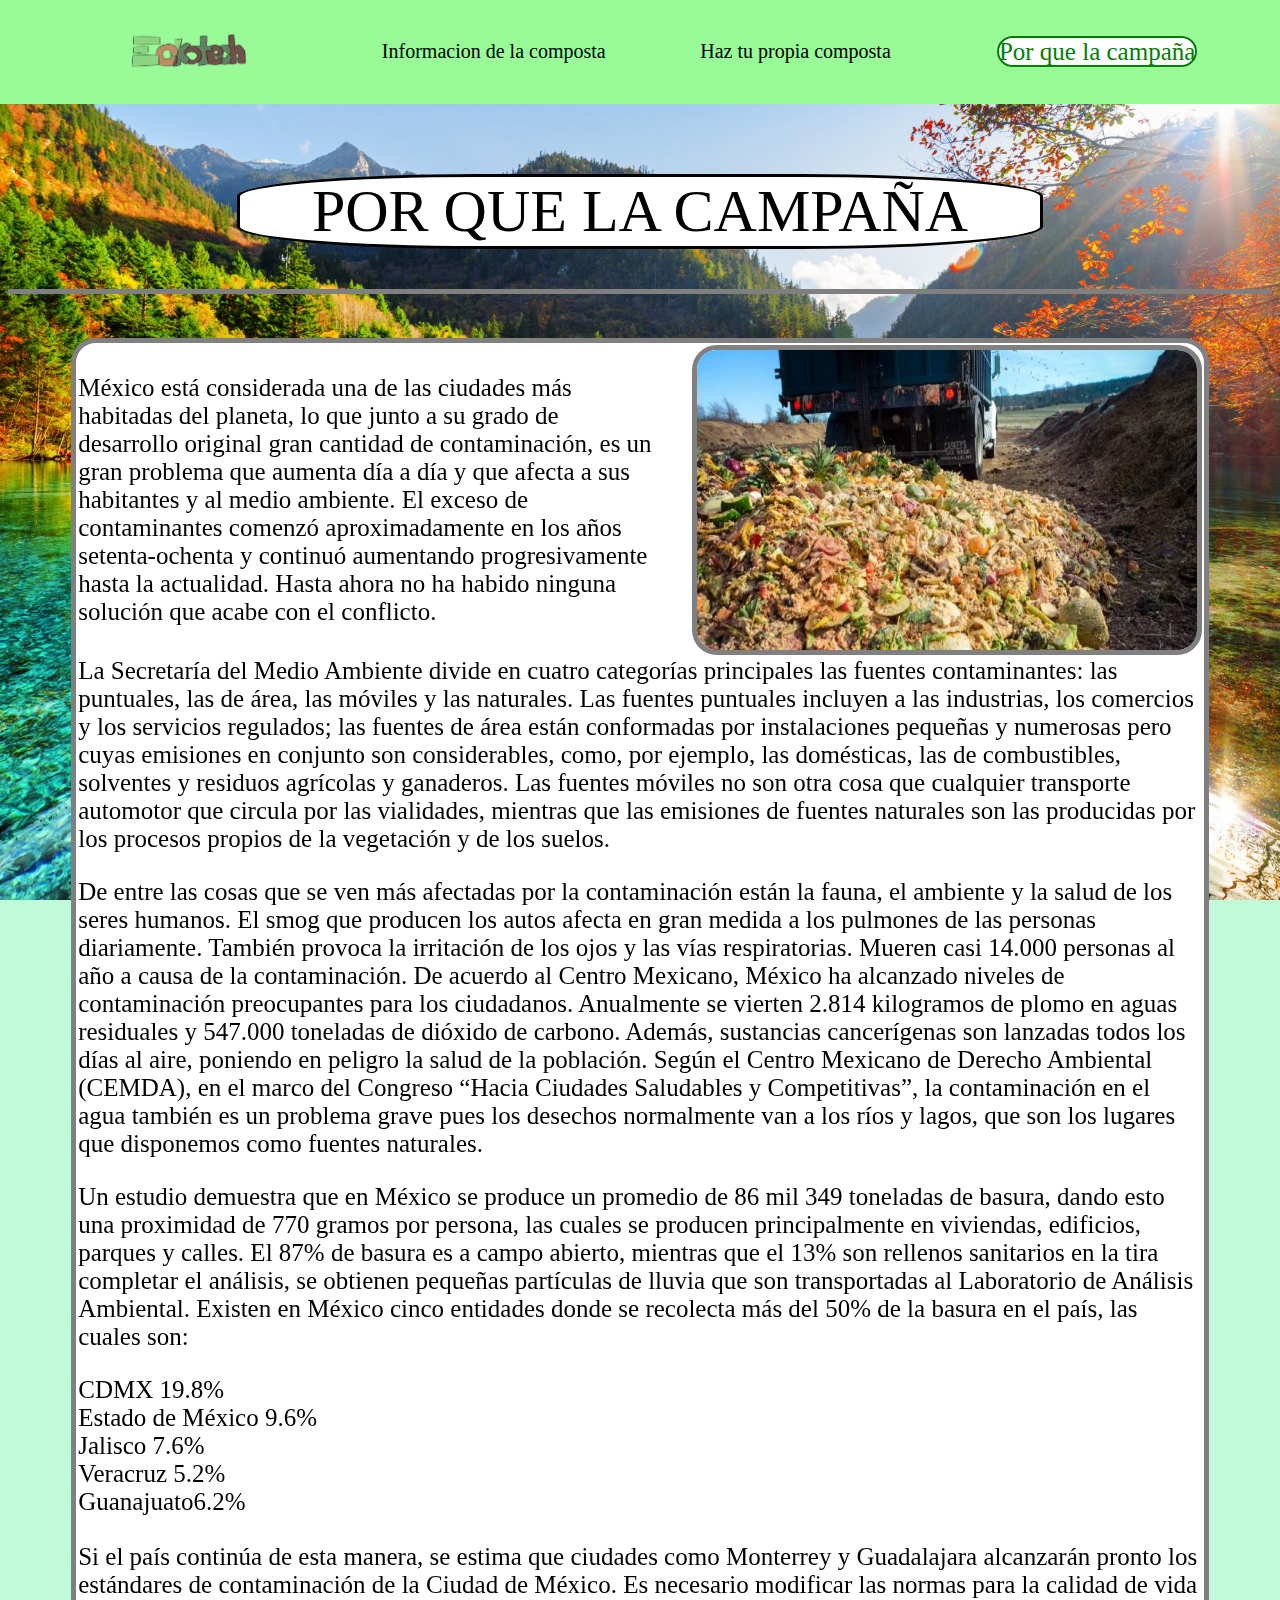
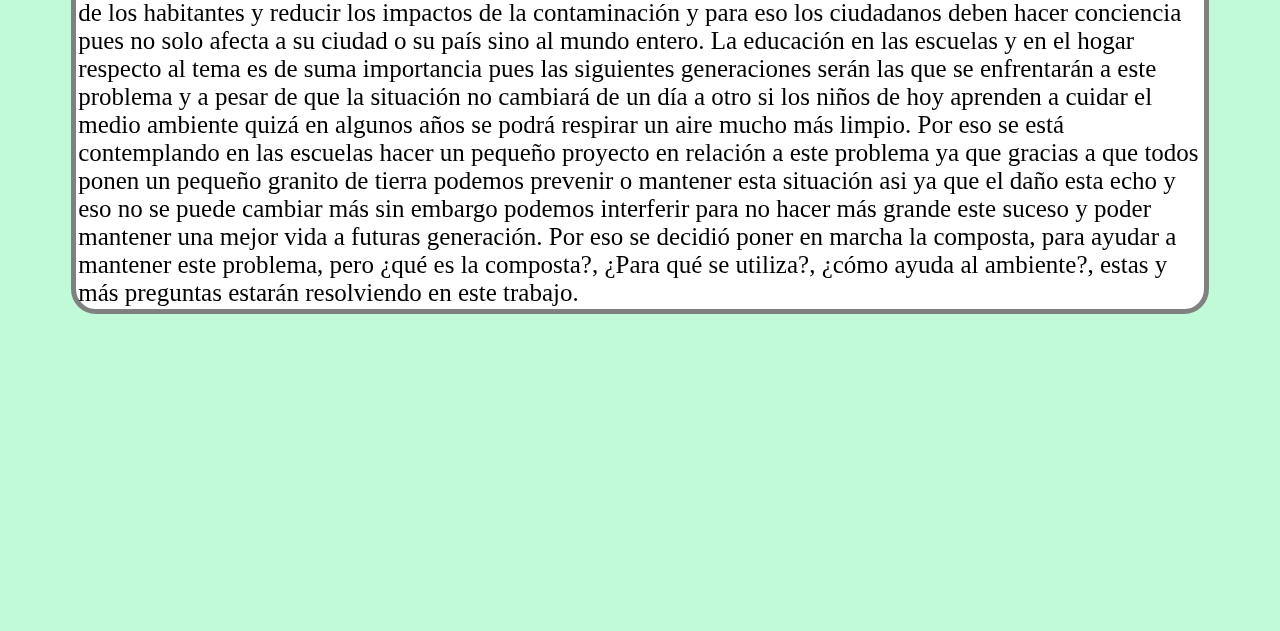
<file: Porque2.html>
<html lang="es">
<head>
    <meta charset="UTF-8">
    <meta http-equiv="X-UA-Compatible" content="IE=edge">
    <meta name="viewport" content="width=device-width, initial-scale=1.0">
    <title>PORQUE LA CAMPAÑA</title>
    <link rel="stylesheet" href="Menu2.css">
    <link rel="stylesheet" href="porque.css">
    <link rel="stylesheet" href="diseno.css">
    <script src="scrollreveal.js"></script>
</head>
<link rel="shortcut icon" href="imagenes/logo.png">
<body background="imagenes/fondo4k2.jpg">

    <center>

        <table id="div" class="arriba">
            <tr>
                <th class="espacio"></th>
                <th>
                    <div id="header">
                        <ul class="nav">
                            <li>
                               <a href="menuvip.html"><img src="imagenes/logo.png" class="imagenes2"></a>
                            <ul>
                              <li><a href="index.html">Cerrar sesion</a></li>
                            </ul>
                          </li></ul></div>
                </th>
                <th>
                    <a class="b" href="Informacion2.html">Informacion de la composta</a>
                </th>
                <th>
                    <a class="b" href="hacercomposta.html">Haz tu propia composta</a>
                </th>
                <th>
                    <a class="nada" href="#">Por que la campaña</a>
                </th>
                <th class="espacio"></th>
            </tr>
        </table>
        <br>
        <br>
        <br>
        <br>
        <br>
        <br>
        <br>

    <center><h1 class="izquierda">POR QUE LA CAMPAÑA</h1></center>
    <hr color="grey" size="5px" class="izquierda">
    <br>
    <br>

    <center><table class="derecha">
        <tr>
            <td class="h2">México está considerada una de las ciudades más habitadas del planeta, lo que junto a su grado de desarrollo original gran cantidad de contaminación, 
                es un gran problema que aumenta día a día y que afecta a sus habitantes y al medio ambiente.  

                El exceso de contaminantes comenzó aproximadamente en los años setenta-ochenta y continuó aumentando progresivamente hasta la actualidad.
                Hasta ahora no ha habido ninguna solución que acabe con el conflicto. </td>
                <td><img src="imagenes/camion.jpeg" id="imagen"></td>
        </tr>
        <tr class="h2"> 
        <td colspan="2">La Secretaría del Medio Ambiente divide en cuatro categorías principales las fuentes contaminantes: las puntuales, las de área, las móviles y las naturales. Las fuentes puntuales incluyen a las industrias, los comercios y los servicios regulados; las fuentes de área están conformadas por instalaciones pequeñas y numerosas pero cuyas emisiones en conjunto son considerables, como, por ejemplo, las domésticas, las de combustibles, solventes y residuos agrícolas y ganaderos. Las fuentes móviles no son otra cosa que cualquier transporte automotor que circula por las vialidades, mientras que las emisiones de fuentes naturales son las producidas por los procesos propios de la vegetación y de los suelos.<p>
            De entre las cosas que se ven más afectadas por la contaminación están la fauna, el ambiente y la salud de los seres humanos. El smog que producen los autos afecta en gran medida a los pulmones de las personas diariamente. También provoca la irritación de los ojos y las vías respiratorias. Mueren casi 14.000 personas al año a causa de la contaminación. De acuerdo al Centro Mexicano, México ha alcanzado niveles de contaminación preocupantes para los ciudadanos. Anualmente se vierten 2.814 kilogramos de plomo en aguas residuales y 547.000 toneladas de dióxido de carbono. Además, sustancias cancerígenas son lanzadas todos los días al aire, poniendo en peligro la salud de la población. Según el Centro Mexicano de Derecho Ambiental (CEMDA), en el marco del Congreso “Hacia Ciudades Saludables y Competitivas”, la contaminación en el agua también es un problema grave pues los desechos normalmente van a los ríos y lagos, que son los lugares que disponemos como fuentes naturales.</p> 
        <p>Un estudio demuestra que en México se produce un promedio de 86 mil 349 toneladas de basura, dando esto una proximidad de 770 gramos por persona, las cuales se producen principalmente en viviendas, edificios, parques y calles. El 87% de basura es a campo abierto, mientras que el 13% son rellenos sanitarios en la tira completar el análisis, se obtienen pequeñas partículas de lluvia que son transportadas al Laboratorio de Análisis Ambiental. Existen en México cinco entidades donde se recolecta más del 50% de la basura en el país, las cuales son:  </p>
        <ul>
            <li>CDMX 19.8% </li>
            <li>Estado de México 9.6% </li>
            <li>Jalisco 7.6% </li>
            <li>Veracruz 5.2%   </li>
            <li>Guanajuato6.2%</li>
        </ul>
        </td>
        <tr class="h2">
        <td colspan="2">Si el país continúa de esta manera, se estima que ciudades como Monterrey y Guadalajara alcanzarán pronto los estándares de contaminación de la Ciudad de México. Es necesario modificar las normas para la calidad de vida de los habitantes y reducir los impactos de la contaminación y para eso los ciudadanos deben hacer conciencia pues no solo afecta a su ciudad o su país sino al mundo entero. La educación en las escuelas y en el hogar respecto al tema es de suma importancia pues las siguientes generaciones serán las que se enfrentarán a este problema y a pesar de que la situación no cambiará de un día a otro si los niños de hoy aprenden a cuidar el medio ambiente quizá en algunos años se podrá respirar un aire mucho más limpio. 

            Por eso se está contemplando en las escuelas hacer un pequeño proyecto en relación a este problema ya que gracias a que todos ponen un pequeño granito de tierra podemos prevenir o mantener esta situación asi ya que el daño esta echo y eso no se puede cambiar más sin embargo podemos interferir para no hacer más grande este suceso y poder mantener una mejor vida a futuras generación. 
            
            Por eso se decidió poner en marcha la composta, para ayudar a mantener este problema, pero ¿qué es la composta?, ¿Para qué se utiliza?, ¿cómo ayuda al ambiente?, estas y más preguntas estarán resolviendo en este trabajo. </td></tr>
        
    </table></center>


    <center class="abajo"><img src="imagenes/logo.png" class="imagen3" ></center>
    

    <script src="index.js"></script>
    
</body>
</html>
</file>
<file: c_c.css>
*
{
    padding: 0;
}
body
{
    background-attachment: fixed;
    background-color: palegreen;
    background-size: cover;
    background-repeat: no-repeat;
}

h1
{
    text-align: center;
    font: 40px calibri;
    margin: auto;
}
.margin
{
    border-style: solid;
    border-color: black;
    border-width: 5px;
    width: 1000px;
    height: 50px;
    background-color: white;
    border-radius: 15%;
}
.imagen
{
    float: left;
    width: 360px ;
}
label
{
    border-radius:25px ;
    width: 600px;
    height: 50px;
    font: 45px maiandra gd;
}
input
{
    transition: all .75s;
    border-radius: 25px;
    width: 500px;
    height: 42px;
    font: 40px calibri;
}
table
{
    border-width: 10px;
    border-color: blue;
    border-style: solid;
    color: blue;
    border-radius: 25px;
    background-color: paleturquoise;
    width: 70%;
    height: 70%;
}
th.linea 
{
    top: 0px;
    border-right: 10px;
    border-style: solid;
    border-top: 0px;
    border-bottom: 0px;
    border-left: 0px;
    color:blue;
}
th.linea2
{
    top: 0px;
    border-right: 0px;
    border-style: solid;
    border-top: 0px;
    border-bottom: 10px;
    border-left: 0px;
    color:blue;
}
h2
{
    width: 200px;
    background-color: transparent;
    border-radius: 25px;
    border-style: solid;
    border-width: 5px;
    color: blue;
    transition: all 1s;
    text-align: center;
    font: 40px maiandra gd;
    margin: auto;
    float: left;
}
h2:hover
{
    text-align: center;
    width: 250px;
    background-color: blue;
    border-radius: 25px;
    border-style: solid;
    border-width: 5px;
    color:paleturquoise;
    transition: all 1s;
    text-align: center;
    font: 50px maiandra gd;
    margin: auto;

}

.a
{
    float: right;
    width: 200px;
    background-color: transparent;
    border-radius: 25px;
    border-style: solid;
    border-width: 5px;
    color: red;
    transition: all 1s;
    text-align: center;
    font: 40px maiandra gd;
    margin: auto;

}
.a:hover
{
    text-align: center;
    width: 250px;
    background-color: red;
    border-radius: 25px;
    border-style: solid;
    border-width: 5px;
    color:white;
    transition: all 1s;
    text-align: center;
    font: 50px maiandra gd;
    margin: auto;
}
</file>
<file: diseno.css>
*
{
    padding: 0%;
}
body
{
    background-attachment: fixed;
    background-repeat: no-repeat;
    background-size: cover;
    background-color: rgb(193, 250, 217);
}
#div
{
  left: 0px;
  right: 0px;
  top: 0px;
  z-index: 1;
  position: fixed;
  width: 100%;
  background-color: palegreen;
  border-spacing: 15px;
  padding:0;
  border-bottom:0px ;
  border-radius: 0;
}


.b
{
  text-decoration:none;
  font: 20px maiandra gd;
  transition: all 0.5s;
  color: black;
}
.b:hover
{
    border-style: solid;
    border-width: auto;
  padding: 10px;
  width:300px;
  background-color: white;
  border-radius: 25px;
  font: 26px maiandra gd;
  transition: all 0.5s;
  color: green;
}


img
{
  z-index: -1;
  border-radius: 70px;
  width:60%;
}

.table
{
  z-index: 100000;
  width: 90%;
  height: 100px;
  background-color: rgb(162, 226, 162);
  border-spacing: 15px;
  padding:0;
  border-bottom:0px ;
  border-radius: 25px;
}


.div4
{
  z-index: -1;
  border-radius: 70px;
  width:50%;
  background-color: transparent;
}


.h2
{
  font: 40px;
}

th
{
  width: 300px;
}
.imagen2
{
  z-index: -1;
  border-radius: 70px;
  width:100%;
}
.fondomenu
{
    left: 0;
    z-index: -100000;
    position: fixed;
    width: 180%;
    height: 2000px;
}

.nada
{
    border-style: solid;
    border-width: 2px;
  text-decoration:none;
  font: 25px maiandra gd;
  transition: all 0.5s;
  color: green;
  width: 500px;
  background-color: white;
  border-radius: 25px ;
}
</file>
<file: Menu2.css>
#header 
            {
				margin:auto;
				width:230px;
				font:20px maiandra gd;
			}
			
			ul, ol 
            {
				list-style:none;
			}
			
			.nav > li 
            {
				float:left;
			}
			
			.nav li a
            {
                text-decoration: none;
                transition: all .4s;
                border-radius: 20px;
				background-color:palegreen;
				color:black;
				padding:10px;
				display:block;
			}
			
			.nav li :hover 
            {
                border-style: solid;
                border-width: auto;
                color: green;
                transition: all .4s;
                font:25px maiandra gd;
				background-color:white;
			}
			
			.nav li ul 
            {
                display: flex;
                flex-direction: column;
                justify-content: center;
                vertical-align: middle;
				display: none;
				position:absolute;
			}
			
			.nav li:hover > ul
            {
				display: flex   ;
			}
			
			.nav li ul li {
				position:relative;
			}

.espacio
{
    width: 10px;
}
</file>
<file: h_c.css>
h1
{
  border-style: solid;
  border-radius: 30%;
  font: 60px maiandra gd;
  width: 800px;
  background-color: white;
}
td
{
  font: 25px calibri;
}
.imagen
{
  width: 400px;
  border-radius: 10px;
}
a
{
  text-decoration: none;
  color: black;
}
.derecha
{
  border-style: solid;
  border-width: 5px;
  color:black;
  width: 90%;
  background-color:white;
  border-radius: 25px;
}
#imagen2
{
  top: 10px;
  border-radius: 25px;
  border-style: solid;
  color: grey;
  border-width: 5px;
  width: 600px;
  height: 300px;
}
.imagen3
{
  width: 40%;
}
.imagen2
{
    border-style: solid;
    border-color: grey;
    border-width: 5px;
    width:500px;
    height: 300px;
}
</file>
<file: informacion.css>
h1
{
  border-style: solid;
  border-radius: 30%;
  font: 60px maiandra gd;
  width: 800px;
  background-color: white;
}
td
{
  font: 25px calibri;
}
.imagen
{
  width: 400px;
  border-radius: 10px;
}
a
{
  text-decoration: none;
  color: black;
}
.derecha
{
  border-style: solid;
  border-width: 5px;
  color:black;
  width: 90%;
  background-color:white;
  border-radius: 25px;
}
#imagen2
{
  top: 10px;
  border-radius: 25px;
  border-style: solid;
  color: grey;
  border-width: 5px;
  width: 600px;
  height: 400px;
}
.imagen3
{
  width: 40%;
}
</file>
<file: menu.css>
#header 
            {
				margin:auto;
				width:230px;
				font:20px maiandra gd;
			}
			
			ul, ol 
            {
				list-style:none;
			}
			
			.nav > li 
            {
				float:left;
			}
			
			.nav li a
            {
                text-decoration: none;
                transition: all .4s;
                border-radius: 20px;
				background-color:palegreen;
				color:black;
				padding:10px;
				display:block;
			}
			
			.nav li :hover 
            {
                border-style: solid;
                border-width: auto;
                color: green;
                transition: all .4s;
                font:25px maiandra gd;
				background-color:white;
			}
			
			.nav li ul 
            {
                display: flex;
                flex-direction: column;
                justify-content: center;
                vertical-align: middle;
				display: none;
				position:absolute;
			}
			
			.nav li:hover > ul
            {
				display: flex   ;
			}
			
			.nav li ul li {
				position:relative;
			}

.espacio
{
    width: 170px;
}
</file>
<file: i_s.css>
*
{
    padding: 0;
}
body
{
    background-attachment: fixed;
    background-color: palegreen;
    background-size: cover;
    background-repeat: no-repeat;
}

h1
{
    text-align: center;
    font: 40px calibri;
    margin: auto;
}
.margin
{
    border-style: solid;
    border-color: black;
    border-width: 5px;
    width: 1000px;
    height: 50px;
    background-color: white;
    border-radius: 15%;
}
.imagen
{
    float: left;
    width: 360px ;
}
label
{
    border-radius:25px ;
    width: 600px;
    height: 50px;
    font: 45px maiandra gd;
}
input
{
    transition: all .75s;
    border-radius: 25px;
    width: 500px;
    height: 42px;
    font: 40px calibri;
}
table
{
    border-width: 10px;
    border-color: green;
    border-style: solid;
    color: green;
    border-radius: 25px;
    background-color: palegreen;
    width: 60%;
    height: 70%;
}
th.linea 
{
    top: 0px;
    border-right: 10px;
    border-style: solid;
    border-top: 0px;
    border-bottom: 0px;
    border-left: 0px;
    color:green;
}
th.linea2
{
    top: 0px;
    border-right: 0px;
    border-style: solid;
    border-top: 0px;
    border-bottom: 10px;
    border-left: 0px;
    color:green;
}
h2
{
    width: 200px;
    background-color: transparent;
    border-radius: 25px;
    border-style: solid;
    border-width: 5px;
    color: green;
    transition: all 1s;
    text-align: center;
    font: 40px maiandra gd;
    margin: auto;
    float: left;
}
h2:hover
{
    text-align: center;
    width: 250px;
    background-color: green;
    border-radius: 25px;
    border-style: solid;
    border-width: 5px;
    color:palegreen;
    transition: all 1s;
    text-align: center;
    font: 50px maiandra gd;
    margin: auto;

}

.a
{
    float: right;
    width: 200px;
    background-color: transparent;
    border-radius: 25px;
    border-style: solid;
    border-width: 5px;
    color: red;
    transition: all 1s;
    text-align: center;
    font: 40px maiandra gd;
    margin: auto;

}
.a:hover
{
    text-align: center;
    width: 250px;
    background-color: red;
    border-radius: 25px;
    border-style: solid;
    border-width: 5px;
    color:white;
    transition: all 1s;
    text-align: center;
    font: 50px maiandra gd;
    margin: auto;
}
</file>
<file: login.css>
body
{
    background-attachment: fixed;
    background-repeat: no-repeat;
    background-size: cover;
    background-color: rgb(193, 250, 217);
}
#logo
{
    border-radius: 100px;
    position: fixed;
    top: 0;
    bottom: 0;
    width: 400px;
    background-color: transparent;
}

#b
{
    opacity: 1;
}
a
{
    text-decoration: none;
}
#borde
{
    width: 500;
    background-color:white;
    border-radius: 25px;
    border-color: black;
}
.b
{
    border-style: solid;
    border-width: 5px;
    display: flex;
    flex-direction: column;
    justify-content: center;
    vertical-align: middle;
    position: relative;
    font:25px maiandra gd;
    width: 300;
    height: 200;
    background-color: transparent;
    transition: all 1s;
    border-radius: 25px;
    color: blue;
}
.b:hover
{
    border-style: solid;
    border-width: 5px;
    display: flex;
    flex-direction: column;
    justify-content: center;
    font:25px maiandra gd;
    width: 400; 
    height: 200;
    background-color:skyblue;
    transition: all 1s;
    border-radius: 25px;
    color: black;
}
#a
{
    border-style: solid;
    border-width: 5px;
    color: green;
    font:25px maiandra gd;
    background-color:transparent;
    transition: all 1s;
    border-radius: 25px;
}
#a:hover
{
    border-style: solid;
    border-width: 5px;
    color: black;
    font:25px maiandra gd;
    width: 400;
    background-color:palegreen;
    transition: all 1s;
    border-radius: 25px;
}
img
{
    position: middle;
    float: middle;
    width: 40%;
}

h1
{
    text-align: center;
    font: 40px calibri;
    margin: auto;
}


.fondo
{
    border-width: 20px;
    border-style: solid;
    border-color: grey;
    width: 40%;
    height: auto;
    background-color: white;
    border-radius: 10%;
}
.c
{
    border-style: solid;
    border-width: 5px;
    transition: all 1s;
    width: 200px;
    height: auto;
    color: red;
    background-color: white;
    font:40px calibri;
    border-radius: 25px;
}
.c:hover
{
    border-style: solid;
    border-width: 5px;
    transition: all 1s;
    width: 300px;
    font: 45px calibri;
    background-color: red;
    color: white;
    border-radius: 25px;
}
.margin
{
    border-style: solid;
    border-color: black;
    border-width: 5px;
    width: 1350px;
    height: 50px;
    background-color: white;
    border-radius: 15%;
}
</file>
<file: porque.css>
.c
{
  text-decoration:none;
  font: 25px maiandra gd;
  transition: all 0.5s;
  color: black;
  width: 330px;
  background-color: white;
  border-radius: 25px ;
}
h1
{
  border-style: solid;
  border-radius: 30%;
  font: 60px maiandra gd;
  width: 800px;
  background-color: white;
}
td
{
  font: 25px calibri;
}
#imagen
{
  border-width: 5px;
  border-style: solid;
  width: 500px;
  height: 300px;
  float: right;
  right: 10px;
  border-radius: 25px;
  color: grey;
}
a
{
  text-decoration: none;
  color: black;
}
.derecha
{
  border-style: solid;
  border-width: 5px;
  color:black;
  width: 90%;
  background-color: white;
  border-radius: 25px;
}
.imagen3
{
  width: 40%;
}
</file>
